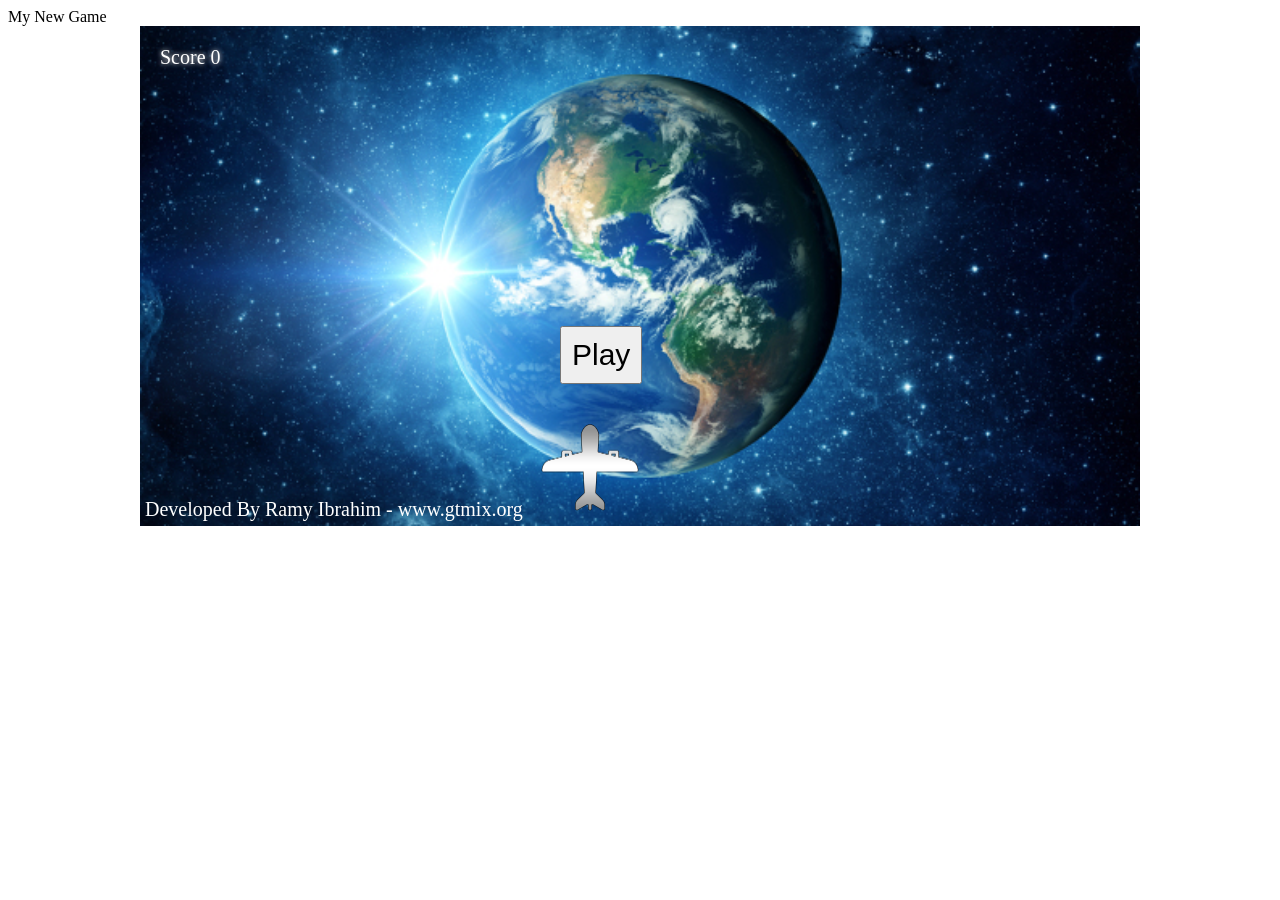
<file: MyApps_www.ramy.pro/apps/attacks/index.html>
<!doctype html>
<html>
<head>
<meta charset="utf-8">
	
	
	
<title>Untitled Document</title>
</head>

<body>

My New Game

	 <section id="my_game" ></section>
	<script type="text/javascript" src="script.js"></script>
	
	
</body>
</html>
</file>
